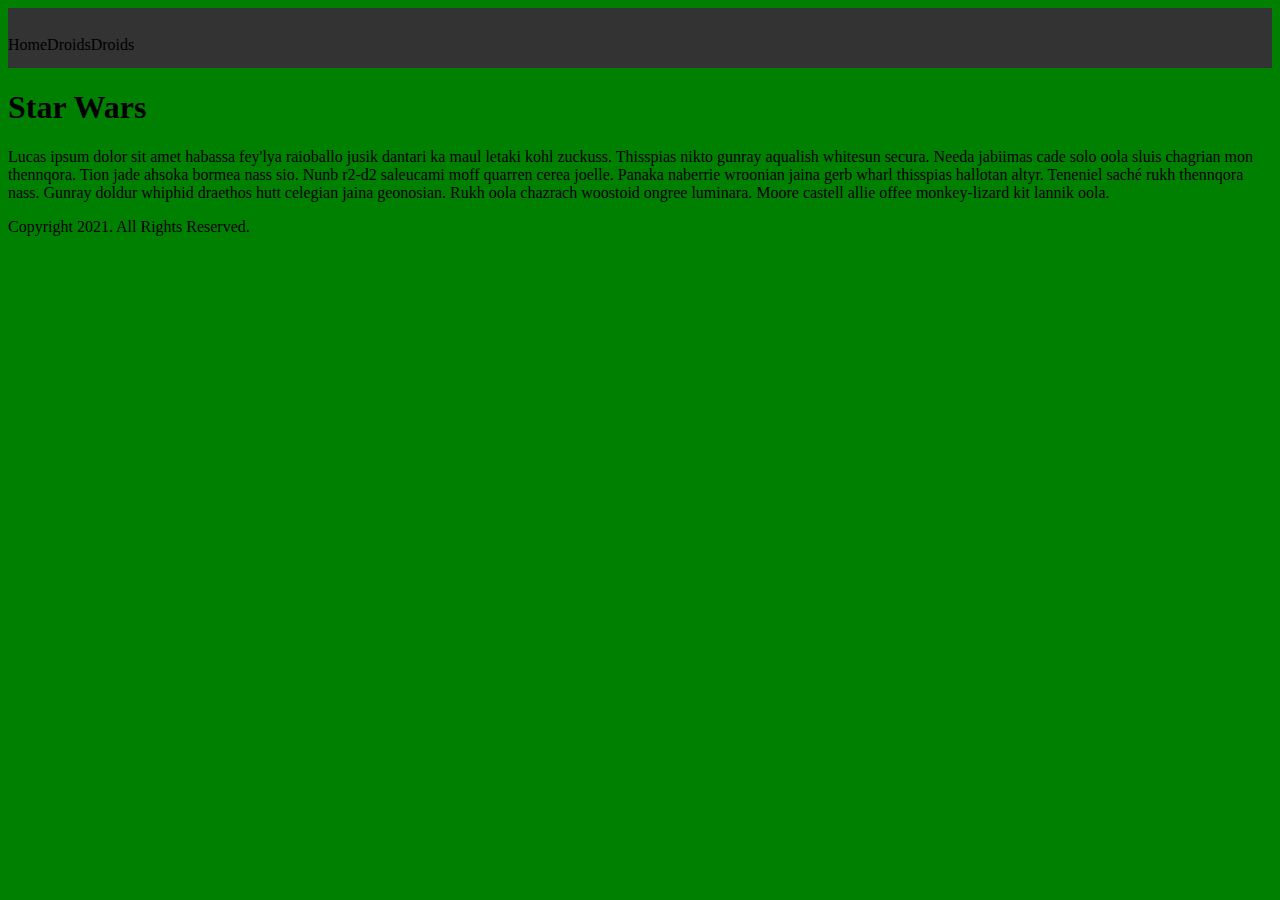
<file: index.html>
<!DOCTYPE html>
<html lang="en">
<head>
  <meta charset="UTF-8">
  <meta name="viewport" content="width=device-width, initial-scale=1.0">
 <link rel="stylesheet" href="main.css">
  <title>Star Wars</title>
</head>
<body>
  <header>
    <nav class="navigation">
      <ul>
       <li class="nav-item"><a href="./index.html"></a>Home</li>
       <li class="nav-item"><a href="./droids.html"></a>Droids</li>
       <li class="nav-item"><a href="./people.html"></a>Droids</li>
      </ul>
    </nav>
  </header>

  <h1>Star Wars</h1>
<article>
<section>
  Lucas ipsum dolor sit amet habassa fey'lya raioballo jusik dantari ka maul letaki kohl zuckuss. Thisspias nikto gunray aqualish whitesun secura. Needa jabiimas cade solo oola sluis chagrian mon thennqora. Tion jade ahsoka bormea nass sio. Nunb r2-d2 saleucami moff quarren cerea joelle. Panaka naberrie wroonian jaina gerb wharl thisspias hallotan altyr. Teneniel saché rukh thennqora nass. Gunray doldur whiphid draethos hutt celegian jaina geonosian. Rukh oola chazrach woostoid ongree luminara. Moore castell allie offee monkey-lizard kit lannik oola.
</section>
</article>

<p>

</p>
  <footer>Copyright 2021. All Rights Reserved.</footer>
 <script src="main.js"></script>
</body>
</html>
</file>
<file: main.css>
body {
  background-color: green;
}

ul {
  list-style-type: none;
  margin: 0;
  padding: 0;
  background-color: #333333;
  height: 60px;
}

li {
  float: left;
}

li a {
  display: block;
  color: white;
  text-align: center;
  padding: 14px 16px;
  text-decoration: none;
}

li a:hover {
  background-color: aqua;
  color: black;
}
</file>
